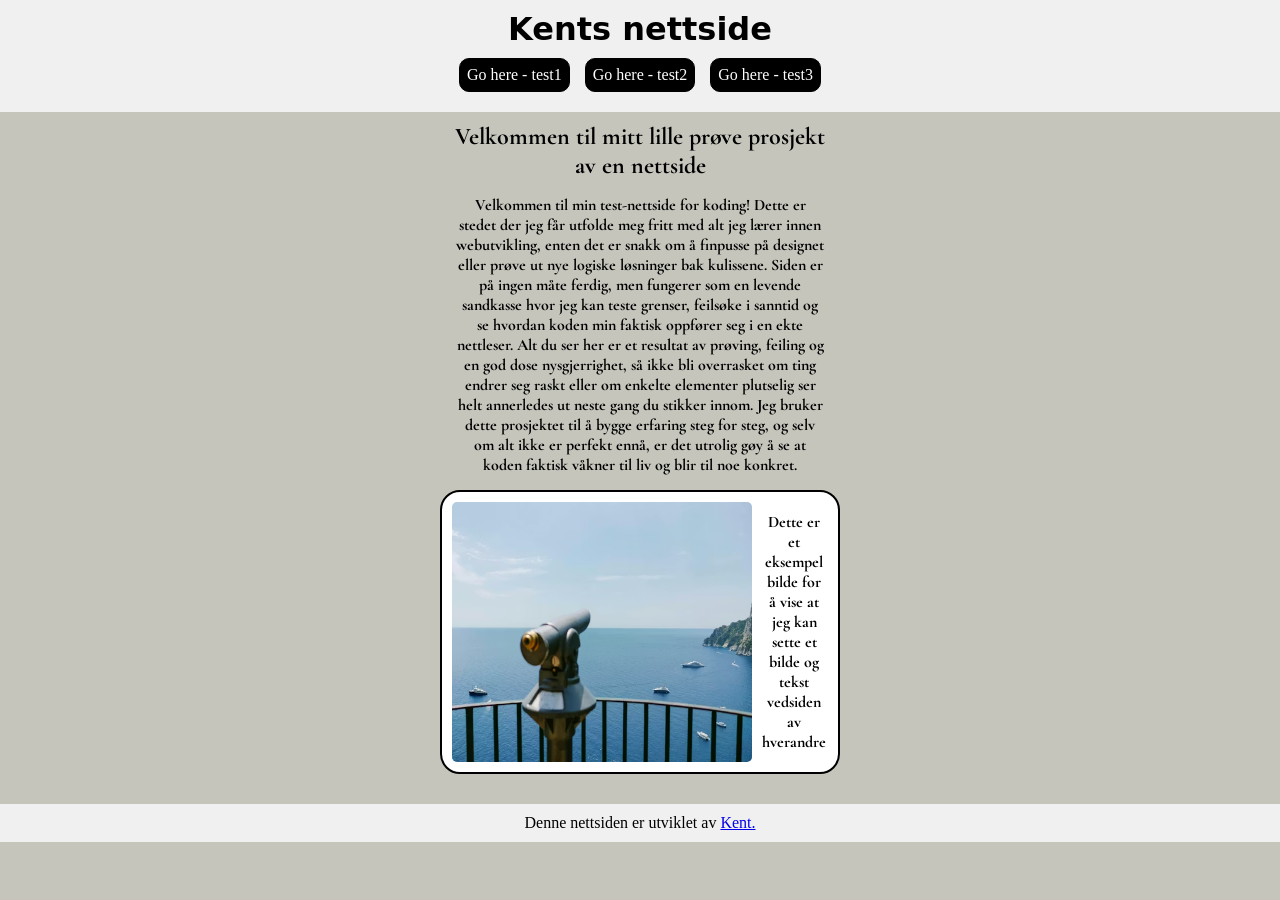
<file: index.html>
<!doctype html>
<html lang="en">
  <head>
    <meta charset="UTF-8" />
    <meta name="viewport" content="width=device-width, initial-scale=1.0" />
    <title>Kents nettside</title>
    <link rel="stylesheet" href="style.css" />
    <link rel="preconnect" href="https://fonts.googleapis.com" />
    <link rel="preconnect" href="https://fonts.gstatic.com" crossorigin />
    <link
      href="https://fonts.googleapis.com/css2?family=Cormorant+Garamond:ital,wght@0,300..700;1,300..700&family=Saira+Stencil:ital,wght@0,100..900;1,100..900&display=swap"
      rel="stylesheet"
    />
  </head>
  <body>
    <header id="Main-header">
      <h1 class="header">Kents nettside</h1>
      <div class="nav-container">
       <nav class="nav-container">
  <a href="testpage1.html" class="navigasjon">Go here - test1</a>
  <a href="testpage2.html" class="navigasjon">Go here - test2</a>
  <a href="testpage3.html" class="navigasjon">Go here - test3</a>
</nav>
      </div>
    </header>
    <main>
      <section class="section1">
         <h2 class="welcome">Velkommen til mitt lille prøve prosjekt av en nettside</h2>
        <p class="welcome-text">
          Velkommen til min test-nettside for koding! Dette er stedet der jeg får utfolde meg fritt med alt jeg lærer innen webutvikling, enten det er snakk om å finpusse på designet eller prøve ut nye logiske løsninger bak kulissene. Siden er på ingen måte ferdig, men fungerer som en levende sandkasse hvor jeg kan teste grenser, feilsøke i sanntid og se hvordan koden min faktisk oppfører seg i en ekte nettleser. Alt du ser her er et resultat av prøving, feiling og en god dose nysgjerrighet, så ikke bli overrasket om ting endrer seg raskt eller om enkelte elementer plutselig ser helt annerledes ut neste gang du stikker innom. Jeg bruker dette prosjektet til å bygge erfaring steg for steg, og selv om alt ikke er perfekt ennå, er det utrolig gøy å se at koden faktisk våkner til liv og blir til noe konkret.
        </p>
        <div class="image-div">
<img class="image" src="images/eks-bilde1.avif" alt="A telescope on a balcony overlooks a blue sea">
<p class="image-text">Dette er et eksempel bilde for å vise at jeg kan sette et bilde og tekst vedsiden av hverandre</p>
</div>
    </main>
    <footer id="Main-footer">
      Denne nettsiden er utviklet av <a href="https://github.com/kent26pg-lab">Kent.</a>
    </footer>
  </body>
</html>
</file>
<file: style.css>
* {
  padding: 0px;
  margin: 0px;
}

body {
  margin: 0;
  display: flex;
  flex-direction: column;
  justify-content: center;
  align-items: center;
  text-align: center;
  background-color: rgba(157, 157, 142, 0.587);
  overflow-x: hidden;
}

#Main-header {
  width: 110%;
  background-color: #f0f0f0;
  display: flex;
  flex-direction: column;
  align-items: center;
}

.header {
  margin-top: 10px;
  margin-bottom: 10px;
  font-family: "Saira Stencil", system-ui;
}
.nav-container {
  display: flex;
  flex-direction: row;
  justify-content: center;
  gap: 15px;
  width: 100%;
}
.navigasjon {
  padding: 7px;
  border: 1px solid black;
  border-radius: 10px;
  color: white;
  background-color: black;
  margin-bottom: 20px;
  text-decoration: none;
}
.welcome {
  margin: 10px;
}
.section1 {
  width: 400px;
  font-family: "Cormorant Garamond", serif;
  font-weight: 700;
}

.welcome-text {
  margin: 15px;
}
.image-div {
  display: flex;
  flex-direction: row;
  background-color: white;
  border-radius: 20px;
  padding: 10px;
  margin-bottom: 30px;
  border: 2px solid black;
}

.image {
  width: 300px;
  border-radius: 5px;
}

.image-text {
  padding: 5px;
  margin: 5px;
}
#Main-footer {
  padding: 10px;
  background-color: #f0f0f0;
  width: 100%;
}
</file>
